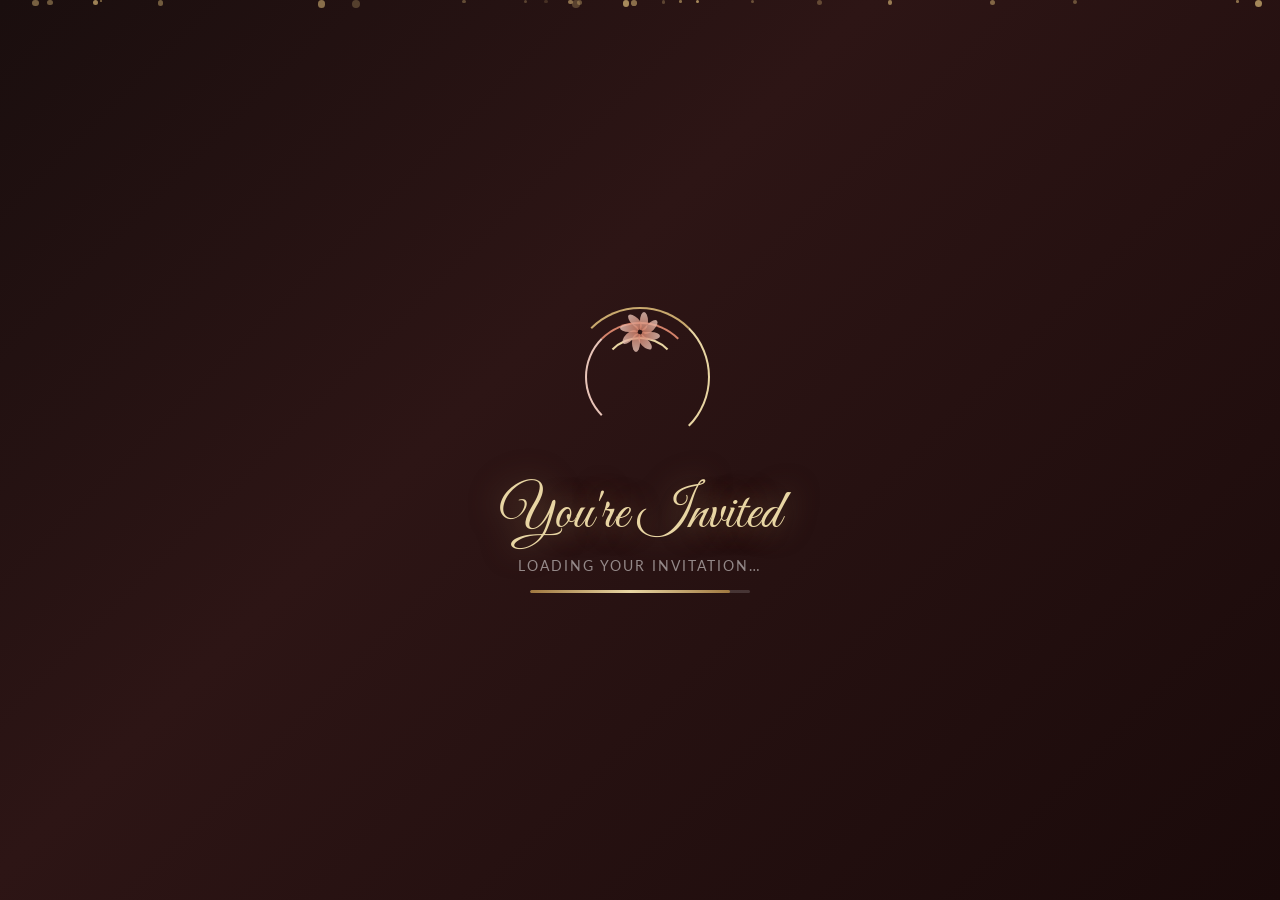
<file: index.html>
<!DOCTYPE html>
<html lang="en">
<head>
  <meta charset="UTF-8" />
  <meta name="viewport" content="width=device-width, initial-scale=1.0" />
  <title>Wedding Invitation — Kavya & Arjun</title>
  <meta name="description" content="You are cordially invited to celebrate the wedding of Kavya & Arjun on January 27, 2027." />
  <link rel="preconnect" href="https://fonts.googleapis.com" />
  <link rel="preconnect" href="https://fonts.gstatic.com" crossorigin />
  <link href="https://fonts.googleapis.com/css2?family=Cormorant+Garamond:ital,wght@0,300;0,400;0,600;1,300;1,400&family=Great+Vibes&family=Lato:wght@300;400&display=swap" rel="stylesheet" />
  <link rel="stylesheet" href="style.css" />
</head>
<body>

  <!-- ══════════════ LOADING SCREEN ══════════════ -->
  <div id="loader" class="loader">
    <div class="loader-inner">
      <div class="loader-rings">
        <div class="ring ring-1"></div>
        <div class="ring ring-2"></div>
        <div class="ring ring-3"></div>
      </div>
      <div class="loader-petals">
        <div class="petal" style="--i:0"></div>
        <div class="petal" style="--i:1"></div>
        <div class="petal" style="--i:2"></div>
        <div class="petal" style="--i:3"></div>
        <div class="petal" style="--i:4"></div>
        <div class="petal" style="--i:5"></div>
        <div class="petal" style="--i:6"></div>
        <div class="petal" style="--i:7"></div>
      </div>
      <div class="loader-text">
        <span class="loader-title">You're Invited</span>
        <span class="loader-sub">Loading your invitation…</span>
        <div class="loader-bar-wrap"><div id="loader-bar" class="loader-bar"></div></div>
      </div>
    </div>
    <!-- Floating particles -->
    <div class="particles" id="particles"></div>
  </div>

  <!-- ══════════════ MAIN CONTENT ══════════════ -->
  <main id="main-content" class="hidden">

    <!-- ── HERO ── -->
    <section class="hero" id="hero">
      <div class="hero-bg-img" style="background-image:url('bg.png')"></div>
      <div class="hero-overlay"></div>

      <div class="falling-petals" id="falling-petals"></div>

      <div class="hero-content">
        <p class="hero-pre animate-fade-up" style="animation-delay:.2s">Together with their families</p>
        <h1 class="hero-names animate-fade-up" style="animation-delay:.5s">
          <span class="name-bride">Kavya</span>
          <span class="hero-amp">&amp;</span>
          <span class="name-groom">Arjun</span>
        </h1>
        <p class="hero-invite animate-fade-up" style="animation-delay:.8s">
          joyfully invite you to<br/>celebrate their wedding
        </p>
        <div class="hero-divider animate-fade-up" style="animation-delay:1s">
          <span class="divider-line"></span>
          <span class="divider-icon">✦</span>
          <span class="divider-line"></span>
        </div>
        <div class="hero-date-block animate-fade-up" style="animation-delay:1.2s">
          <span class="hdb-day">Tuesday</span>
          <span class="hdb-date">January 27, 2027</span>
          <span class="hdb-time">4:00 PM onwards</span>
        </div>
        <a href="#countdown" class="hero-scroll-btn animate-fade-up" style="animation-delay:1.5s" id="hero-scroll-btn">
          <span>Scroll Down</span>
          <span class="scroll-arrow">↓</span>
        </a>
      </div>

      <div class="hero-couple-img animate-fade-up" style="animation-delay:.3s">
        <img src="couple.png" alt="Bride and Groom" />
      </div>
    </section>

    <!-- ── COUNTDOWN ── -->
    <section class="section countdown-section" id="countdown">
      <div class="section-bg-soft"></div>
      <div class="container">
        <p class="section-label reveal">Days Until We Say "I Do"</p>
        <h2 class="section-title reveal">The Big Day is Almost Here!</h2>
        <div class="countdown-grid reveal" id="countdown-grid">
          <div class="cd-box">
            <span class="cd-num" id="cd-days">00</span>
            <span class="cd-label">Days</span>
          </div>
          <div class="cd-sep">:</div>
          <div class="cd-box">
            <span class="cd-num" id="cd-hours">00</span>
            <span class="cd-label">Hours</span>
          </div>
          <div class="cd-sep">:</div>
          <div class="cd-box">
            <span class="cd-num" id="cd-minutes">00</span>
            <span class="cd-label">Minutes</span>
          </div>
          <div class="cd-sep">:</div>
          <div class="cd-box">
            <span class="cd-num" id="cd-seconds">00</span>
            <span class="cd-label">Seconds</span>
          </div>
        </div>
        <p id="cd-message" class="cd-message hidden">🎉 The wedding day has arrived! Celebrate with us!</p>
      </div>
    </section>

    <!-- ── EVENT DETAILS ── -->
    <section class="section details-section" id="details">
      <div class="container">
        <p class="section-label reveal">Wedding Details</p>
        <h2 class="section-title reveal">Ceremony &amp; Reception</h2>

        <div class="details-cards reveal">
          <!-- Date Card -->
          <div class="detail-card" id="card-date">
            <div class="dc-icon">📅</div>
            <h3 class="dc-title">Date</h3>
            <p class="dc-value">Tuesday</p>
            <p class="dc-value large">January 27, 2027</p>
          </div>

          <!-- Time Card -->
          <div class="detail-card" id="card-time">
            <div class="dc-icon">🕓</div>
            <h3 class="dc-title">Time</h3>
            <p class="dc-value">Ceremony</p>
            <p class="dc-value large">4:00 PM</p>
            <p class="dc-value">Reception follows at 7:00 PM</p>
          </div>

          <!-- Place Card -->
          <div class="detail-card" id="card-place">
            <div class="dc-icon">📍</div>
            <h3 class="dc-title">Venue</h3>
            <p class="dc-value">The Grand Pavilion</p>
            <p class="dc-value large">Colombo, Sri Lanka</p>
            <a href="https://maps.google.com" target="_blank" rel="noopener" class="dc-map-link" id="map-link">View on Map →</a>
          </div>
        </div>
      </div>
    </section>

    <!-- ── RSVP ── -->
    <section class="section rsvp-section" id="rsvp">
      <div class="rsvp-bg"></div>
      <div class="container">
        <p class="section-label reveal" style="color:#fff8f0">Will You Join Us?</p>
        <h2 class="section-title reveal" style="color:#fff">Are You Coming? 💌</h2>
        <p class="rsvp-sub reveal">We would love to have you with us on our special day.<br/>Please let us know by <strong>December 31, 2026</strong>.</p>

        <form class="rsvp-form reveal" id="rsvp-form" novalidate>
          <div class="form-row">
            <div class="form-group">
              <label for="guest-name">Your Full Name</label>
              <input type="text" id="guest-name" name="name" placeholder="Enter your name" required autocomplete="name" />
            </div>
            <div class="form-group">
              <label for="guest-email">Email Address</label>
              <input type="email" id="guest-email" name="email" placeholder="Enter your email" required autocomplete="email" />
            </div>
          </div>

          <div class="form-group attend-group">
            <label class="attend-label">Will you attend?</label>
            <div class="attend-options">
              <label class="attend-option" id="opt-yes">
                <input type="radio" name="attending" value="yes" required />
                <span class="attend-btn yes-btn">✔ Yes, I'll be there!</span>
              </label>
              <label class="attend-option" id="opt-no">
                <input type="radio" name="attending" value="no" />
                <span class="attend-btn no-btn">✖ Sorry, can't make it</span>
              </label>
            </div>
          </div>

          <div class="form-group" id="guests-group">
            <label for="num-guests">Number of Guests (including yourself)</label>
            <select id="num-guests" name="guests">
              <option value="1">Just me</option>
              <option value="2">2 Guests</option>
              <option value="3">3 Guests</option>
              <option value="4">4 Guests</option>
              <option value="5+">5+ Guests</option>
            </select>
          </div>

          <div class="form-group">
            <label for="guest-message">Leave a Wish (optional)</label>
            <textarea id="guest-message" name="message" placeholder="Write your heartfelt wishes for the couple..." rows="4"></textarea>
          </div>

          <button type="submit" class="rsvp-submit" id="rsvp-submit">Send My RSVP 💌</button>
        </form>

        <!-- Success State -->
        <div class="rsvp-success hidden" id="rsvp-success">
          <div class="success-icon">🎊</div>
          <h3>Thank You!</h3>
          <p id="rsvp-success-msg">We're so glad you'll be joining us. See you on January 27th!</p>
        </div>
      </div>
    </section>

    <!-- ── THANK YOU ── -->
    <section class="section thankyou-section" id="thankyou">
      <div class="ty-bg-glow ty-glow-left"></div>
      <div class="ty-bg-glow ty-glow-right"></div>

      <!-- Floating hearts background -->
      <div class="ty-hearts-bg" id="ty-hearts-bg"></div>

      <div class="container">

        <!-- Main text block -->
        <div class="ty-text-block">
          <p class="section-label reveal ty-label">A Note From The Couple</p>
          <h2 class="ty-heading reveal">
            <span class="ty-script">Thank You</span>
          </h2>

          <div class="ty-divider reveal">
            <span class="ty-div-line"></span>
            <span class="ty-div-heart">♥</span>
            <span class="ty-div-line"></span>
          </div>

          <p class="ty-message reveal">
            From the bottom of our hearts, <strong>thank you</strong> for being here —
            for your love, your laughter, and your presence in our lives.
          </p>
          <p class="ty-message reveal" style="animation-delay:.15s">
            This journey would not be the same without every single one of you.
            You have filled our story with colour, warmth, and joy that we will
            carry with us forever.
          </p>
          <p class="ty-message reveal" style="animation-delay:.3s">
            We cannot wait to celebrate with you on our special day and create
            beautiful memories that will last a lifetime. 🌸
          </p>

          <!-- Signature -->
          <div class="ty-signature reveal">
            <p class="ty-sig-text">With all our love,</p>
            <p class="ty-sig-names">Kavya &amp; Arjun</p>
            <div class="ty-hearts-row" id="ty-hearts-row">
              <span class="ty-heart" style="--d:0s">♥</span>
              <span class="ty-heart" style="--d:.2s">♥</span>
              <span class="ty-heart" style="--d:.4s">♥</span>
            </div>
          </div>

          <!-- Share prompt -->
          <div class="ty-share reveal">
            <p class="ty-share-label">Share the love ✨</p>
            <div class="ty-share-btns">
              <button class="ty-share-btn" id="share-wa" onclick="shareInvite('whatsapp')">💬 WhatsApp</button>
              <button class="ty-share-btn" id="share-copy" onclick="copyLink()">🔗 Copy Link</button>
            </div>
            <p class="ty-copied-msg hidden" id="ty-copied">✔ Link copied to clipboard!</p>
          </div>
        </div>

      </div>
    </section>

    <!-- ── FOOTER ── -->
    <footer class="footer" id="footer">
      <div class="footer-flowers">
        <span class="ff" style="--fi:0">🌸</span>
        <span class="ff" style="--fi:1">🌷</span>
        <span class="ff" style="--fi:2">🌺</span>
        <span class="ff" style="--fi:3">🌸</span>
        <span class="ff" style="--fi:4">🌷</span>
      </div>
      <p class="footer-names">Kavya &amp; Arjun</p>
      <p class="footer-date">January 27, 2027 • Colombo, Sri Lanka</p>
      <p class="footer-quote">"Two souls, one heart — forever and always."</p>

      <a href="#hero" class="back-to-top-btn" id="back-to-top" onclick="window.scrollTo({top:0,behavior:'smooth'});return false;">
        <span class="btt-arrow">↑</span>
        <span>Back to Top</span>
      </a>

      <p class="footer-copy">Made with ❤️ for our special day</p>
    </footer>

  </main>

  <script src="app.js"></script>
</body>
</html>
</file>
<file: style.css>
/* =========================================================
   WEDDING INVITATION — style.css
   ========================================================= */

/* ── Fonts & Reset ── */
*, *::before, *::after { box-sizing: border-box; margin: 0; padding: 0; }

:root {
  --gold:       #c9a96e;
  --gold-light: #e8d5a3;
  --gold-dark:  #a07840;
  --blush:      #f7e6e0;
  --blush-deep: #e8c4b8;
  --rose:       #d4826a;
  --cream:      #fdf8f2;
  --charcoal:   #3a2c2c;
  --white:      #ffffff;
  --text-muted: #7a6060;
  --shadow-gold: 0 8px 40px rgba(201,169,110,.25);
  --font-script: 'Great Vibes', cursive;
  --font-serif:  'Cormorant Garamond', Georgia, serif;
  --font-sans:   'Lato', sans-serif;
}

html { scroll-behavior: smooth; }

body {
  font-family: var(--font-sans);
  background: var(--cream);
  color: var(--charcoal);
  overflow-x: hidden;
}

/* =========================================================
   LOADER
   ========================================================= */
.loader {
  position: fixed; inset: 0; z-index: 9999;
  background: linear-gradient(135deg, #1a0e0e 0%, #2d1515 40%, #1a0a0a 100%);
  display: flex; align-items: center; justify-content: center;
  flex-direction: column;
  transition: opacity .8s ease, visibility .8s ease;
}
.loader.fade-out { opacity: 0; visibility: hidden; }

.loader-inner {
  position: relative;
  display: flex; flex-direction: column; align-items: center; gap: 2rem;
  z-index: 2;
}

/* Animated rings */
.loader-rings {
  position: relative; width: 140px; height: 140px;
  display: flex; align-items: center; justify-content: center;
}
.ring {
  position: absolute; border-radius: 50%;
  border: 2px solid transparent;
  animation: spin linear infinite;
}
.ring-1 {
  width: 140px; height: 140px;
  border-top-color: var(--gold);
  border-right-color: var(--gold-light);
  animation-duration: 2.5s;
}
.ring-2 {
  width: 110px; height: 110px;
  border-top-color: var(--rose);
  border-left-color: var(--blush-deep);
  animation-duration: 1.8s;
  animation-direction: reverse;
}
.ring-3 {
  width: 80px; height: 80px;
  border-top-color: var(--gold-light);
  animation-duration: 1.2s;
}
@keyframes spin { to { transform: rotate(360deg); } }

/* Petals inside ring */
.loader-petals {
  position: absolute; width: 50px; height: 50px;
}
.petal {
  position: absolute; top: 50%; left: 50%;
  width: 8px; height: 18px;
  background: linear-gradient(to bottom, var(--blush-deep), var(--rose));
  border-radius: 50% 50% 50% 0;
  transform-origin: 0 0;
  transform: rotate(calc(var(--i) * 45deg)) translateY(-20px);
  animation: petal-pulse 1.5s ease-in-out infinite;
  animation-delay: calc(var(--i) * .18s);
  opacity: .8;
}
@keyframes petal-pulse {
  0%, 100% { opacity: .4; transform: rotate(calc(var(--i)*45deg)) translateY(-20px) scale(1); }
  50%       { opacity: 1;  transform: rotate(calc(var(--i)*45deg)) translateY(-22px) scale(1.15); }
}

/* Loader text */
.loader-text {
  text-align: center; display: flex; flex-direction: column; gap: .6rem;
}
.loader-title {
  font-family: var(--font-script);
  font-size: clamp(2rem, 6vw, 3.5rem);
  color: var(--gold-light);
  text-shadow: 0 0 30px rgba(201,169,110,.5);
  animation: glow 2s ease-in-out infinite;
}
@keyframes glow {
  0%, 100% { text-shadow: 0 0 20px rgba(201,169,110,.4); }
  50%       { text-shadow: 0 0 40px rgba(201,169,110,.9), 0 0 80px rgba(201,169,110,.3); }
}
.loader-sub {
  font-family: var(--font-sans); font-size: .85rem;
  letter-spacing: 2px; text-transform: uppercase;
  color: rgba(255,255,255,.5);
}
.loader-bar-wrap {
  width: 220px; height: 3px; background: rgba(255,255,255,.15);
  border-radius: 2px; overflow: hidden; margin: .4rem auto 0;
}
.loader-bar {
  height: 100%;
  background: linear-gradient(90deg, var(--gold-dark), var(--gold-light), var(--gold-dark));
  border-radius: 2px; width: 0%;
  transition: width .05s linear;
}

/* Floating particles */
.particles { position: absolute; inset: 0; pointer-events: none; overflow: hidden; }
.particle {
  position: absolute; border-radius: 50%;
  background: var(--gold);
  animation: float-particle linear infinite;
  opacity: 0;
}
@keyframes float-particle {
  0%   { transform: translateY(100vh) scale(0); opacity: 0; }
  10%  { opacity: .6; }
  90%  { opacity: .3; }
  100% { transform: translateY(-10vh) scale(1); opacity: 0; }
}

/* =========================================================
   MAIN CONTENT
   ========================================================= */
.hidden { display: none !important; }

/* ── HERO ── */
.hero {
  min-height: 100vh; position: relative;
  display: grid;
  grid-template-columns: 1fr 1fr;
  align-items: center;
  overflow: hidden;
}
.hero-bg-img {
  position: absolute; inset: 0;
  background-size: cover; background-position: center;
  filter: saturate(1.2) brightness(.85);
}
.hero-overlay {
  position: absolute; inset: 0;
  background: linear-gradient(135deg,
    rgba(30,10,10,.7) 0%,
    rgba(58,20,20,.45) 40%,
    rgba(15,5,5,.6) 100%);
}

.hero-content {
  position: relative; z-index: 2;
  padding: clamp(2rem,6vw,5rem);
  display: flex; flex-direction: column; gap: 1.2rem;
}

.hero-pre {
  font-family: var(--font-sans);
  font-size: clamp(.75rem, 1.5vw, .95rem);
  letter-spacing: 4px; text-transform: uppercase;
  color: var(--gold-light); opacity: .9;
}

.hero-names {
  font-family: var(--font-script);
  font-size: clamp(3rem, 8vw, 6rem);
  line-height: 1.05;
  color: var(--gold-light);
  text-shadow: 0 4px 30px rgba(201,169,110,.5);
  display: flex; flex-direction: column; gap: .1rem;
}
.name-bride, .name-groom { display: block; }
.hero-amp {
  font-size: clamp(1.5rem, 3vw, 2.5rem);
  color: var(--blush);
  font-family: var(--font-serif); font-style: italic;
  display: block; margin: -.5rem 0;
}

.hero-invite {
  font-family: var(--font-serif); font-style: italic;
  font-size: clamp(1rem, 2vw, 1.3rem);
  color: rgba(255,255,255,.8); line-height: 1.7;
}

.hero-divider {
  display: flex; align-items: center; gap: 1rem;
}
.divider-line {
  flex: 1; max-width: 80px; height: 1px;
  background: linear-gradient(90deg, transparent, var(--gold-light), transparent);
}
.divider-icon { color: var(--gold); font-size: .8rem; }

.hero-date-block {
  display: flex; flex-direction: column; gap: .3rem;
}
.hdb-day {
  font-size: .8rem; letter-spacing: 3px; text-transform: uppercase;
  color: var(--blush-deep); font-family: var(--font-sans);
}
.hdb-date {
  font-family: var(--font-serif);
  font-size: clamp(1.3rem, 3vw, 2rem);
  color: var(--gold-light); font-weight: 600;
}
.hdb-time {
  font-size: .9rem; color: rgba(255,255,255,.6);
  font-family: var(--font-sans);
}

.hero-scroll-btn {
  display: inline-flex; align-items: center; gap: .6rem;
  margin-top: .5rem;
  padding: .75rem 2rem;
  border: 1px solid rgba(201,169,110,.5);
  color: var(--gold-light);
  font-family: var(--font-sans); font-size: .85rem;
  letter-spacing: 2px; text-transform: uppercase;
  text-decoration: none;
  border-radius: 2px;
  transition: all .3s ease;
  width: fit-content;
  backdrop-filter: blur(4px);
  background: rgba(201,169,110,.08);
}
.hero-scroll-btn:hover {
  background: rgba(201,169,110,.2);
  border-color: var(--gold-light);
  transform: translateY(2px);
}
.scroll-arrow { animation: bounce 1.5s ease-in-out infinite; }
@keyframes bounce {
  0%, 100% { transform: translateY(0); }
  50%       { transform: translateY(5px); }
}

.hero-couple-img {
  position: relative; z-index: 2;
  display: flex; align-items: center; justify-content: center;
  padding: 2rem;
}
.hero-couple-img img {
  max-width: 100%; max-height: 90vh;
  object-fit: contain;
  filter: drop-shadow(0 20px 60px rgba(0,0,0,.5));
  border-radius: 4px;
}

/* ── Animations ── */
.animate-fade-up {
  opacity: 0; transform: translateY(30px);
  animation: fade-up .8s ease forwards;
}
@keyframes fade-up {
  to { opacity: 1; transform: translateY(0); }
}
.reveal {
  opacity: 0; transform: translateY(25px);
  transition: opacity .7s ease, transform .7s ease;
}
.reveal.visible { opacity: 1; transform: translateY(0); }

/* ── Falling Petals ── */
.falling-petals { position: absolute; inset: 0; pointer-events: none; overflow: hidden; z-index: 1; }
.fall-petal {
  position: absolute; top: -20px;
  font-size: 1.2rem;
  animation: fall linear infinite;
  opacity: .6;
}
@keyframes fall {
  0%   { transform: translateY(0) rotate(0deg) translateX(0); opacity: .6; }
  50%  { transform: translateY(50vh) rotate(180deg) translateX(30px); opacity: .4; }
  100% { transform: translateY(110vh) rotate(360deg) translateX(-20px); opacity: 0; }
}

/* =========================================================
   SHARED SECTION STYLES
   ========================================================= */
.section { padding: clamp(4rem, 8vw, 8rem) 1rem; position: relative; }
.container { max-width: 1000px; margin: 0 auto; text-align: center; }

.section-label {
  font-size: .8rem; letter-spacing: 4px; text-transform: uppercase;
  color: var(--gold); font-family: var(--font-sans);
  margin-bottom: .75rem;
}
.section-title {
  font-family: var(--font-script);
  font-size: clamp(2.2rem, 6vw, 4rem);
  color: var(--charcoal);
  margin-bottom: 2.5rem;
  line-height: 1.2;
}

/* =========================================================
   COUNTDOWN SECTION
   ========================================================= */
.countdown-section {
  background: linear-gradient(160deg, var(--cream) 0%, var(--blush) 100%);
}
.section-bg-soft {
  position: absolute; inset: 0;
  background: radial-gradient(ellipse at center, rgba(201,169,110,.08) 0%, transparent 70%);
}

.countdown-grid {
  display: flex; align-items: center; justify-content: center;
  gap: clamp(.5rem, 2vw, 1.5rem);
  flex-wrap: wrap;
  margin-top: 1rem;
}
.cd-box {
  background: var(--white);
  border: 1px solid rgba(201,169,110,.3);
  border-radius: 12px;
  padding: clamp(1rem, 3vw, 2rem) clamp(1.2rem, 3.5vw, 2.5rem);
  box-shadow: var(--shadow-gold);
  display: flex; flex-direction: column; align-items: center;
  min-width: clamp(70px, 15vw, 130px);
  position: relative; overflow: hidden;
  transition: transform .3s ease;
}
.cd-box::before {
  content: '';
  position: absolute; inset: 0;
  background: linear-gradient(135deg, rgba(201,169,110,.06), transparent);
}
.cd-box:hover { transform: translateY(-4px); }
.cd-num {
  font-family: var(--font-serif);
  font-size: clamp(2.5rem, 7vw, 5rem);
  font-weight: 600; line-height: 1;
  color: var(--gold-dark);
  transition: all .3s ease;
}
.cd-num.flip {
  animation: flip-num .4s ease;
}
@keyframes flip-num {
  0%   { transform: rotateX(-90deg); opacity: 0; }
  100% { transform: rotateX(0deg);   opacity: 1; }
}
.cd-label {
  font-size: clamp(.7rem, 1.5vw, .85rem);
  letter-spacing: 3px; text-transform: uppercase;
  color: var(--text-muted);
  margin-top: .4rem; font-family: var(--font-sans);
}
.cd-sep {
  font-size: clamp(2rem, 5vw, 4rem);
  color: var(--gold); font-weight: 300;
  line-height: 1; margin-top: -.5rem;
}
.cd-message {
  font-family: var(--font-serif); font-style: italic;
  font-size: 1.4rem; color: var(--rose);
  margin-top: 2rem;
}

/* =========================================================
   DETAILS SECTION
   ========================================================= */
.details-section { background: var(--white); }

.details-cards {
  display: grid;
  grid-template-columns: repeat(auto-fit, minmax(240px, 1fr));
  gap: 2rem; margin-top: 1rem;
}
.detail-card {
  background: var(--cream);
  border: 1px solid rgba(201,169,110,.2);
  border-radius: 16px;
  padding: 2.5rem 1.5rem;
  text-align: center;
  transition: transform .3s ease, box-shadow .3s ease;
  cursor: default;
}
.detail-card:hover {
  transform: translateY(-6px);
  box-shadow: 0 16px 50px rgba(201,169,110,.2);
  border-color: rgba(201,169,110,.5);
}
.dc-icon {
  font-size: 2.5rem; margin-bottom: 1rem;
  filter: saturate(1.5);
}
.dc-title {
  font-size: .75rem; letter-spacing: 3px; text-transform: uppercase;
  color: var(--gold); font-family: var(--font-sans);
  margin-bottom: 1rem;
}
.dc-value {
  font-family: var(--font-serif);
  font-size: .95rem; color: var(--text-muted);
  line-height: 1.6;
}
.dc-value.large {
  font-size: 1.3rem; color: var(--charcoal); font-weight: 600;
}
.dc-map-link {
  display: inline-block; margin-top: 1rem;
  font-size: .82rem; letter-spacing: 1px;
  color: var(--gold-dark); text-decoration: none;
  border-bottom: 1px solid currentColor;
  transition: opacity .2s ease;
}
.dc-map-link:hover { opacity: .7; }

/* =========================================================
   RSVP SECTION
   ========================================================= */
.rsvp-section {
  background: linear-gradient(135deg, #2d1515 0%, #4a1e1e 50%, #2d1515 100%);
  position: relative; overflow: hidden;
}
.rsvp-bg {
  position: absolute; inset: 0;
  background:
    radial-gradient(ellipse at 10% 50%, rgba(201,169,110,.12) 0%, transparent 50%),
    radial-gradient(ellipse at 90% 50%, rgba(212,130,106,.12) 0%, transparent 50%);
}
.rsvp-section .section-title { color: var(--gold-light); }
.rsvp-section .section-label { color: var(--gold); }

.rsvp-sub {
  font-size: 1rem; color: rgba(255,255,255,.65);
  font-family: var(--font-serif); font-style: italic;
  line-height: 1.8; margin-bottom: 2.5rem;
}
.rsvp-sub strong { color: var(--gold-light); }

/* RSVP Form */
.rsvp-form {
  background: rgba(255,255,255,.05);
  border: 1px solid rgba(201,169,110,.2);
  border-radius: 20px;
  padding: clamp(1.5rem, 4vw, 3rem);
  backdrop-filter: blur(12px);
  max-width: 680px; margin: 0 auto;
  text-align: left;
}
.form-row { display: grid; grid-template-columns: 1fr 1fr; gap: 1rem; }
@media (max-width:560px) { .form-row { grid-template-columns: 1fr; } }

.form-group { display: flex; flex-direction: column; gap: .5rem; margin-bottom: 1.2rem; }
.form-group label {
  font-size: .8rem; letter-spacing: 2px; text-transform: uppercase;
  color: rgba(255,255,255,.6); font-family: var(--font-sans);
}
.form-group input,
.form-group select,
.form-group textarea {
  background: rgba(255,255,255,.08);
  border: 1px solid rgba(201,169,110,.3);
  border-radius: 8px; color: var(--white);
  padding: .85rem 1rem; font-size: 1rem;
  font-family: var(--font-sans);
  transition: border-color .3s ease, background .3s ease;
  outline: none; resize: vertical;
}
.form-group input::placeholder,
.form-group textarea::placeholder { color: rgba(255,255,255,.3); }
.form-group input:focus,
.form-group select:focus,
.form-group textarea:focus {
  border-color: var(--gold);
  background: rgba(255,255,255,.12);
}
.form-group select option { background: #2d1515; }

/* Attend options */
.attend-label {
  font-size: .8rem; letter-spacing: 2px; text-transform: uppercase;
  color: rgba(255,255,255,.6); font-family: var(--font-sans);
}
.attend-options {
  display: flex; gap: 1rem; flex-wrap: wrap; margin-top: .5rem;
}
.attend-option { cursor: pointer; }
.attend-option input[type="radio"] { display: none; }
.attend-btn {
  display: block; padding: .75rem 1.5rem;
  border: 1px solid rgba(201,169,110,.3);
  border-radius: 50px; font-size: .9rem;
  font-family: var(--font-sans);
  color: rgba(255,255,255,.7);
  transition: all .3s ease;
  white-space: nowrap;
}
.attend-option input:checked + .yes-btn {
  background: linear-gradient(135deg, var(--gold-dark), var(--gold));
  border-color: var(--gold); color: var(--white);
  box-shadow: 0 4px 20px rgba(201,169,110,.4);
}
.attend-option input:checked + .no-btn {
  background: rgba(212,130,106,.2);
  border-color: var(--rose); color: var(--blush);
}
.attend-btn:hover { border-color: var(--gold-light); color: var(--white); }

/* Submit button */
.rsvp-submit {
  width: 100%;
  padding: 1.1rem;
  background: linear-gradient(135deg, var(--gold-dark), var(--gold), var(--gold-dark));
  background-size: 200% auto;
  border: none; border-radius: 8px;
  color: var(--white); font-size: 1rem;
  font-family: var(--font-sans); letter-spacing: 1px;
  cursor: pointer;
  transition: background-position .4s ease, transform .2s ease, box-shadow .3s ease;
  box-shadow: 0 6px 25px rgba(201,169,110,.3);
  margin-top: .5rem;
}
.rsvp-submit:hover {
  background-position: right center;
  transform: translateY(-2px);
  box-shadow: 0 10px 35px rgba(201,169,110,.45);
}
.rsvp-submit:active { transform: translateY(0); }

/* Success */
.rsvp-success {
  text-align: center; padding: 3rem 1rem;
}
.success-icon { font-size: 4rem; margin-bottom: 1rem; animation: pop .5s ease; }
@keyframes pop {
  0%   { transform: scale(0); }
  70%  { transform: scale(1.15); }
  100% { transform: scale(1); }
}
.rsvp-success h3 {
  font-family: var(--font-script); font-size: 3rem;
  color: var(--gold-light); margin-bottom: .75rem;
}
.rsvp-success p { color: rgba(255,255,255,.7); font-size: 1.1rem; line-height: 1.7; }

/* =========================================================
   FOOTER
   ========================================================= */
.footer {
  background: #1a0a0a; text-align: center;
  padding: 3rem 1rem 2rem; color: rgba(255,255,255,.6);
}
.footer-flowers {
  display: flex; justify-content: center; align-items: center;
  gap: .6rem; margin-bottom: 1.4rem;
}
.ff {
  font-size: 2.2rem;
  display: inline-block;
  animation: ff-wave 1.8s ease-in-out infinite;
  animation-delay: calc(var(--fi) * 0.15s);
  filter: drop-shadow(0 2px 6px rgba(201,169,110,.4));
  cursor: default;
  transition: transform .2s ease;
}
.ff:hover { transform: scale(1.4) rotate(-10deg); }
@keyframes ff-wave {
  0%, 100% { transform: translateY(0) rotate(0deg); }
  30%       { transform: translateY(-8px) rotate(5deg); }
  60%       { transform: translateY(-4px) rotate(-3deg); }
}
.footer-names {
  font-family: var(--font-script); font-size: 2.5rem;
  color: var(--gold-light); margin-bottom: .4rem;
}
.footer-date {
  font-size: .85rem; letter-spacing: 2px; text-transform: uppercase;
  color: var(--gold); margin-bottom: 1rem;
}
.footer-quote {
  font-family: var(--font-serif); font-style: italic;
  font-size: 1rem; color: rgba(255,255,255,.5);
  margin-bottom: 1.5rem;
}
.footer-copy { font-size: .78rem; color: rgba(255,255,255,.3); }

/* Back to Top button */
.back-to-top-btn {
  display: inline-flex; align-items: center; gap: .6rem;
  margin: 1.5rem auto 1.5rem;
  padding: .75rem 2rem;
  border: 1px solid rgba(201,169,110,.45);
  border-radius: 50px;
  color: var(--gold-light);
  font-family: var(--font-sans); font-size: .85rem;
  letter-spacing: 2px; text-transform: uppercase;
  text-decoration: none;
  background: rgba(201,169,110,.08);
  backdrop-filter: blur(6px);
  transition: all .35s ease;
}
.back-to-top-btn:hover {
  background: rgba(201,169,110,.2);
  border-color: var(--gold-light);
  transform: translateY(-3px);
  box-shadow: 0 8px 25px rgba(201,169,110,.25);
}
.btt-arrow {
  font-size: 1.1rem;
  animation: btt-bounce 1.6s ease-in-out infinite;
}
@keyframes btt-bounce {
  0%, 100% { transform: translateY(0); }
  50%       { transform: translateY(-5px); }
}

/* =========================================================
   RESPONSIVE
   ========================================================= */
@media (max-width: 768px) {
  .hero {
    grid-template-columns: 1fr;
    grid-template-rows: auto auto;
    min-height: unset;
  }
  .hero-couple-img { order: -1; max-height: 45vh; padding: 2rem 1rem 0; }
  .hero-couple-img img { max-height: 40vh; }
  .hero-content {
    padding: 2rem 1.5rem 4rem;
    align-items: center;
    text-align: center;
  }
  .hero-names {
    font-size: clamp(2.5rem, 12vw, 4rem);
    align-items: center;
  }
  .hero-pre  { text-align: center; }
  .hero-invite { text-align: center; }
  .hero-date-block { align-items: center; text-align: center; }
  .hero-divider { justify-content: center; }
  .hero-scroll-btn { align-self: center; }
}

@media (max-width: 480px) {
  .countdown-grid { gap: .4rem; }
  .cd-sep { font-size: 1.8rem; }
  .attend-options { flex-direction: column; }
}

/* =========================================================
   THANK YOU SECTION
   ========================================================= */
.thankyou-section {
  background: linear-gradient(160deg, var(--cream) 0%, #fdf0ea 50%, var(--blush) 100%);
  position: relative; overflow: hidden;
  text-align: center;
}

/* Ambient glow blobs */
.ty-bg-glow {
  position: absolute; width: 500px; height: 500px;
  border-radius: 50%; filter: blur(80px);
  pointer-events: none;
}
.ty-glow-left {
  background: radial-gradient(circle, rgba(212,130,106,.18), transparent 70%);
  top: -100px; left: -150px;
}
.ty-glow-right {
  background: radial-gradient(circle, rgba(201,169,110,.18), transparent 70%);
  bottom: -100px; right: -150px;
}

/* Floating hearts background */
.ty-hearts-bg { position: absolute; inset: 0; pointer-events: none; overflow: hidden; }
.ty-float-heart {
  position: absolute; bottom: -30px;
  font-size: 1.1rem; color: var(--rose);
  opacity: 0;
  animation: ty-heart-rise linear infinite;
}
@keyframes ty-heart-rise {
  0%   { transform: translateY(0) scale(.8) rotate(-10deg); opacity: 0; }
  10%  { opacity: .5; }
  80%  { opacity: .2; }
  100% { transform: translateY(-110vh) scale(1.2) rotate(10deg); opacity: 0; }
}

/* Floral image */
.ty-floral-wrap {
  max-width: 380px; margin: 0 auto 1rem;
}
.ty-floral-img {
  width: 100%;
  filter: drop-shadow(0 8px 30px rgba(201,169,110,.25));
  animation: ty-float 4s ease-in-out infinite;
}
@keyframes ty-float {
  0%, 100% { transform: translateY(0); }
  50%       { transform: translateY(-10px); }
}

/* Label */
.ty-label { color: var(--gold-dark) !important; }

/* Main heading */
.ty-heading {
  margin-bottom: .5rem;
}
.ty-script {
  font-family: var(--font-script);
  font-size: clamp(3.5rem, 10vw, 7rem);
  color: var(--gold-dark);
  display: block;
  text-shadow:
    0 2px 12px rgba(160,120,64,.2),
    0 0 40px rgba(201,169,110,.15);
  animation: ty-shimmer 3s ease-in-out infinite;
}
@keyframes ty-shimmer {
  0%, 100% { text-shadow: 0 2px 12px rgba(160,120,64,.2), 0 0 40px rgba(201,169,110,.15); }
  50%       { text-shadow: 0 2px 20px rgba(160,120,64,.35), 0 0 70px rgba(201,169,110,.35); }
}

/* Divider */
.ty-divider {
  display: flex; align-items: center; justify-content: center;
  gap: 1.2rem; margin: 1rem auto 2rem;
  max-width: 300px;
}
.ty-div-line {
  flex: 1; height: 1px;
  background: linear-gradient(90deg, transparent, var(--gold), transparent);
}
.ty-div-heart {
  color: var(--rose); font-size: 1.2rem;
  animation: ty-heartbeat 1.4s ease-in-out infinite;
}
@keyframes ty-heartbeat {
  0%, 100% { transform: scale(1); }
  14%       { transform: scale(1.3); }
  28%       { transform: scale(1); }
  42%       { transform: scale(1.2); }
  56%       { transform: scale(1); }
}

/* Message paragraphs */
.ty-text-block { max-width: 680px; margin: 0 auto; }
.ty-message {
  font-family: var(--font-serif); font-size: clamp(1rem, 2.5vw, 1.2rem);
  color: var(--text-muted); line-height: 1.9;
  margin-bottom: 1.2rem;
}
.ty-message strong { color: var(--gold-dark); }

/* Signature */
.ty-signature {
  margin: 2.5rem auto 2.5rem;
  padding: 2rem 1.5rem;
  background: var(--white);
  border: 1px solid rgba(201,169,110,.25);
  border-radius: 16px;
  box-shadow: 0 8px 35px rgba(201,169,110,.12);
  max-width: 340px;
}
.ty-sig-text {
  font-family: var(--font-serif); font-style: italic;
  color: var(--text-muted); font-size: 1rem;
  margin-bottom: .4rem;
}
.ty-sig-names {
  font-family: var(--font-script);
  font-size: 2.8rem; color: var(--charcoal);
  line-height: 1.1;
}
.ty-hearts-row {
  display: flex; justify-content: center; gap: .5rem;
  margin-top: .6rem;
}
.ty-heart {
  color: var(--rose); font-size: 1.3rem;
  animation: ty-heartbeat 1.4s ease-in-out infinite;
  animation-delay: var(--d);
}

/* Share buttons */
.ty-share {
  margin-top: 2rem;
}
.ty-share-label {
  font-size: .82rem; letter-spacing: 2px; text-transform: uppercase;
  color: var(--text-muted); margin-bottom: 1rem;
}
.ty-share-btns { display: flex; justify-content: center; gap: 1rem; flex-wrap: wrap; }
.ty-share-btn {
  padding: .7rem 1.6rem;
  border: 1px solid rgba(201,169,110,.4);
  border-radius: 50px;
  background: var(--white);
  color: var(--charcoal);
  font-family: var(--font-sans); font-size: .9rem;
  cursor: pointer;
  transition: all .3s ease;
  box-shadow: 0 4px 15px rgba(201,169,110,.1);
}
.ty-share-btn:hover {
  background: linear-gradient(135deg, var(--gold-dark), var(--gold));
  color: var(--white); border-color: var(--gold);
  transform: translateY(-2px);
  box-shadow: 0 8px 25px rgba(201,169,110,.3);
}
.ty-copied-msg {
  margin-top: .75rem;
  font-size: .85rem; color: var(--gold-dark);
  font-family: var(--font-sans);
  animation: fade-up .4s ease forwards;
}
</file>
